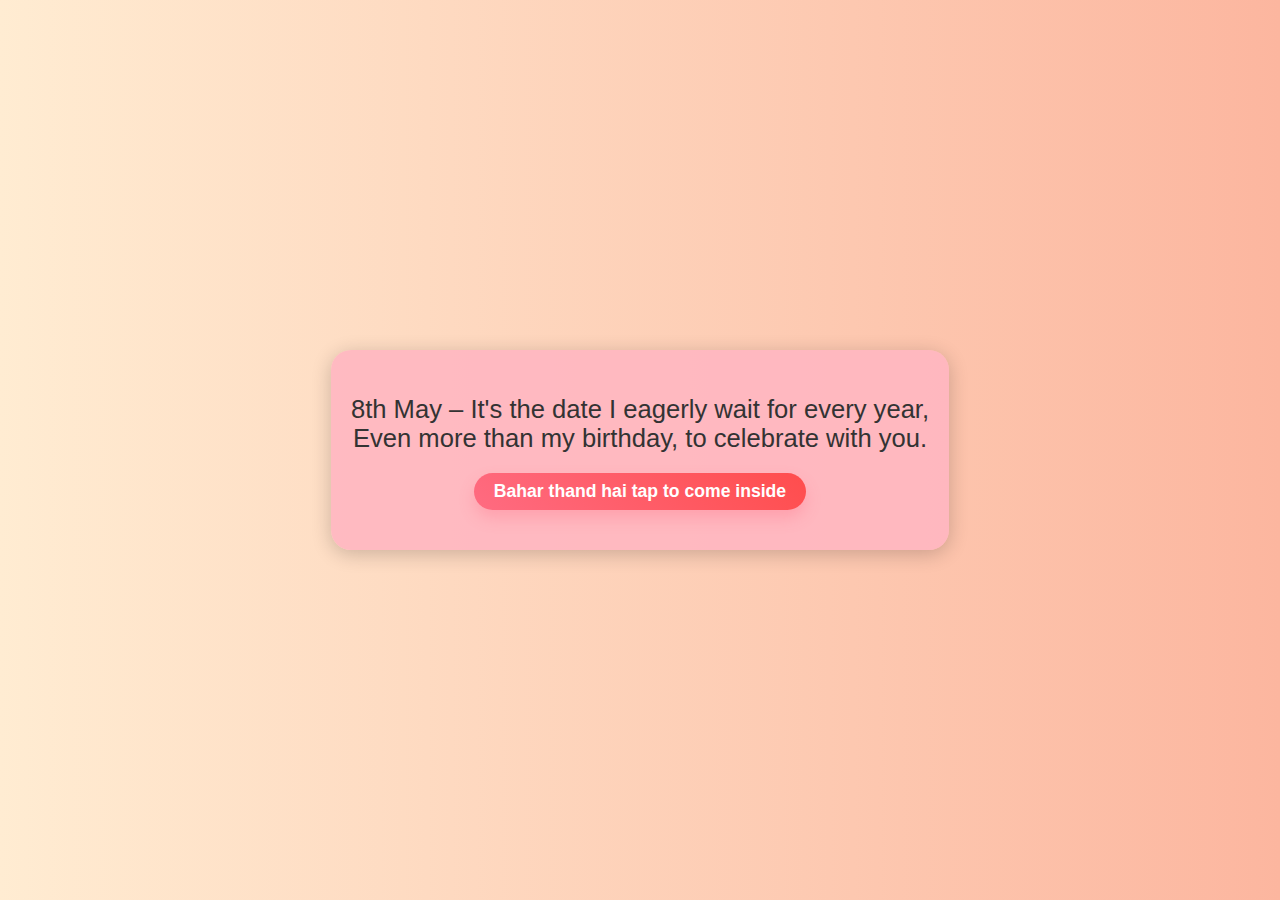
<file: index.html>
<!DOCTYPE html>
<html lang="en">
<head>
  <meta charset="UTF-8" />
  <meta name="viewport" content="width=device-width, initial-scale=1.0"/>
  <title>It's Your Day</title>
  <link rel="stylesheet" href="style.css" />
</head>
<body>
  
  <!-- Floating Hearts -->
<div id="heart-container"></div>
  <div class="scene" id="scene1">
    <p class="intro-text">8th May – It's the date I eagerly wait for every year,<br> Even more than my birthday, to celebrate with you.</p>
    <button id="startButton">Bahar thand hai tap to come inside </button>
  </div>

  <div class="scene hidden" id="scene3">
    <div id="balloonsContainer"></div>
    <div class="message-text hidden" id="messageText">
      <p>You make every moment beautiful.<br> Chahe wo peheli baar marine pe saath baithna ho wo bhi dhoop mein, Chahe 
      garmi main aapke saath bus mein baithna, Bhale chahe ghanto travel krke intezar krlu but aapko 2 min bas dekh ke chale 
      aana wo bhi ek moment hai yaar.<br>I know this may not be the best gift for your birthday, but I also know that sometimes 
        the simplest unique surprises create the most beautiful memories. And i'm sure you will love to watch this on loop. </p>
      <button id="surpriseButton">Tap for Surprise</button>
    </div>
  </div>

  <script src="script.js"></script>
</body>
</html>
</file>
<file: style.css>
body {
  margin: 0;
  padding: 0;
  background: linear-gradient(to right, #ffecd2 0%, #fcb69f 100%);
  font-family: 'Segoe UI', sans-serif;
  overflow: hidden;
  display: flex;
  align-items: center;
  justify-content: center;
  height: 100vh;
  text-align: center;
}
/* Floating Hearts Container */
#heart-container {
    position: fixed;
    bottom: 0;
    left: 0;
  right:0;
    width: 100%;
    height: 100%;
    pointer-events: none; /* Ensure hearts don't block interactions */
    z-index: 9999; /* Ensure hearts are on top */
    overflow: hidden;
}

/* Individual Heart */
.heart {
    position: absolute;
    color: red;
    font-size: 20px;
    animation: float 5s linear infinite;
    opacity: 0.8;
}

/* Heart Float Animation */
@keyframes float {
    0% {
        transform: translateY(100vh) scale(0.5);
        opacity: 1;
    }
    100% {
        transform: translateY(-10vh) scale(1.2);
        opacity: 0;
    }
}

.scene {
  max-width: 600px;
  padding: 20px;
  background: rgba(255, 182, 193, 0.9);
  border-radius: 20px;
  box-shadow: 0 4px 20px rgba(0,0,0,0.2);
  transition: all 0.5s ease-in-out;
}

.hidden {
  display: none;
}

.intro-text {
  font-size: 1.6em;
  color: #333;
  margin-bottom: 20px;
}

button {
  background: linear-gradient(45deg, #ff6b81, #ff4d4d);
  margin-bottom: 20px;
  color: white;
  border: none;
  padding: 8px 20px;
  font-size: 1.1em;
  font-weight: bold;
  border-radius: 20px;
  cursor: pointer;
  transition: all 0.3s ease-in-out;
  box-shadow: 0 8px 15px rgba(255, 107, 129, 0.3);
  white-space: nowrap;
}

button:hover {
  background: linear-gradient(45deg, #ff4d4d, #ff6b81);
  box-shadow: 0 12px 20px rgba(255, 107, 129, 0.5);
  transform: scale(1.05);
}

button:active {
  transform: scale(0.95);
  box-shadow: 0 4px 10px rgba(255, 107, 129, 0.3);
}

button:hover {
  background: #ff4757;
}

#balloonsContainer {
  position: relative;
  height: 300px;
  margin-bottom: 20px;
}

.balloon {
  width: 40px;
  height: 60px;
  background: radial-gradient(circle, #ff6b81, #e84118);
  border-radius: 50% 50% 45% 45%;
  position: absolute;
  animation: float 4s infinite ease-in-out;
}

.balloon img {
  width: 100px;
  height: 100px;
  border-radius: 50%;
  position: absolute;
  top: 90px;
  left: 5px;
  box-shadow: 0 4px 10px rgba(0,0,0,0.2);
}

@keyframes float {
  0% { transform: translateY(100px); opacity: 0; }
  50% { opacity: 1; }
  100% { transform: translateY(-150px); opacity: 0; }
}

.message-text {
  font-size: 1.4em;
  color: #2f3542;
  animation: fadeIn 2s ease-in-out;
}

@keyframes fadeIn {
  from { opacity: 0; }
  to { opacity: 1; }
}
.text-below-video {
  bottom:0;
    font-size: 1.5em;
    color: #ffa502;
    margin-top: 20px;
    text-align: center;
}
</file>
